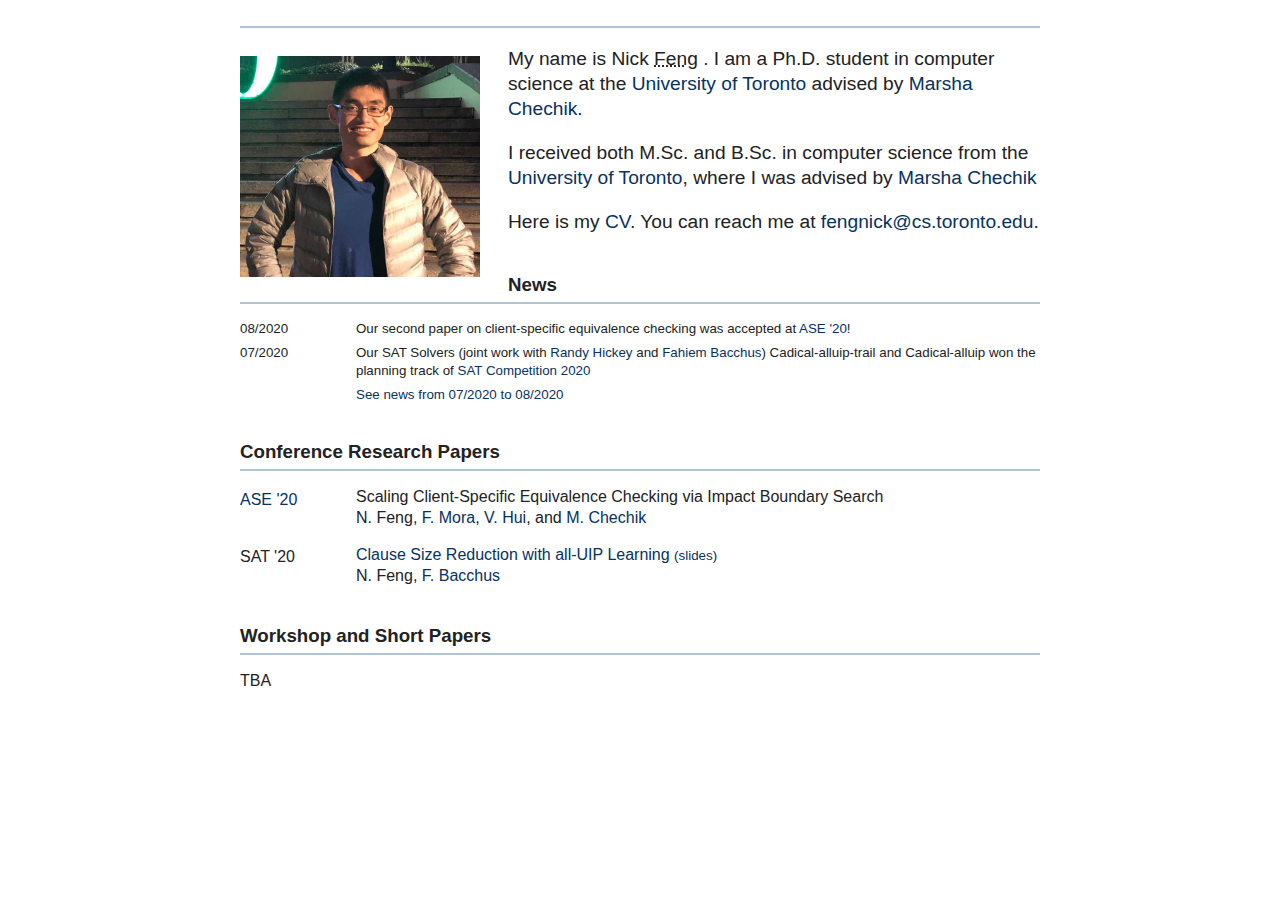
<file: index.html>
<!DOCTYPE html>
<meta charset="UTF-8">
<html>

<head>
    <title>Nick Feng</title>
    <link href="https://fonts.googleapis.com/css?family=Muli" rel="stylesheet">
    <link rel="stylesheet" type="text/css" href="main.css">
    <link rel="shortcut icon" type="image/png" href="./images/favicon.png" />
    <script async src="https://www.googletagmanager.com/gtag/js?id=UA-65924431-1"></script>
    <script>
        window.dataLayer = window.dataLayer || [];

        function gtag() {
            dataLayer.push(arguments);
        }
        gtag('js', new Date());
        gtag('config', 'UA-65924431-1');
    </script>
</head>


<body>
    <div class="hbar"></div>
    
<div class="profile">
    <div class="profile-left">
        <img class="headshot" align="left" src="images/NickFeng.jpg" />
        </abbr>
        <p>My name is Nick <abbr title="paternal surname">Feng</abbr> . I am a Ph.D. student in computer science at the <a href="http://web.cs.toronto.edu/">University of Toronto</a> advised by <a href="http://www.cs.toronto.edu/~chechik/">Marsha Chechik</a>.</p><p>I received both M.Sc. and B.Sc. in computer science from the <a href="http://web.cs.toronto.edu/">University of Toronto</a>, where I was advised by <a href="http://www.cs.toronto.edu/~chechik/">Marsha Chechik</a></p>
        <p>Here is my
            <a href="pdfs/CV.pdf">CV</a>.
        You can reach me at <a href="mailto:fengnick@cs.toronto.edu">fengnick@cs.toronto.edu</a>.
        </p>
    </div>
</div>

    
<div class="section">
    <h3>News</h3>
    <div class="hbar"> </div>
    <div id="news">
        <div class="news-item"><div class="news-date">08/2020</div><div class="news-text">Our second paper on client-specific equivalence checking was accepted at <a href="https://conf.researchr.org/home/ase-2020">ASE '20</a>!</div></div>
		<div class="news-item"><div class="news-date">07/2020</div><div class="news-text">Our SAT Solvers (joint work with <a href="http://www.cs.toronto.edu/~rhickey/">Randy Hickey</a> and <a href="http://www.cs.toronto.edu/~fbacchus/">Fahiem Bacchus</a>) Cadical-alluip-trail and Cadical-alluip won the planning track of <a href="https://satcompetition.github.io/2020/results.html">SAT Competition 2020</a></div></div>
		<div class="news-item"><div class="news-date"> </div><div class="news-text"><a href="./news.html">See news from 07/2020 to 08/2020</a></div></div>
		
    </div>
</div>

    
<div class="section">
    <h3>Conference Research Papers</h3>
    <div class="hbar"> </div>
    <div id="publications">
        <div class="paper"><div class="conference"><a href="https://conf.researchr.org/home/ase-2020">ASE '20</a></div><div class="citation">Scaling Client-Specific Equivalence Checking via Impact Boundary Search<br>N. Feng, <a href="https://federicoaureliano.github.io">F. Mora</a>, <a href="https://github.com/vhui">V. Hui</a>, and <a href="http://www.cs.toronto.edu/~chechik/">M. Chechik</a></div></div>
		<div class="paper"><div class="conference">SAT '20</div><div class="citation"><a href="https://link.springer.com/chapter/10.1007/978-3-030-51825-7_3">Clause Size Reduction with all-UIP Learning</a> <nobr><small>(<a href="https://drive.google.com/file/d/1H4cb5YYHcG32sstgJktZ5dtKZ8Z_RueG/view?usp=sharing">slides</a>)</small></nobr><br>N. Feng, <a href="http://www.cs.toronto.edu/~fbacchus/">F. Bacchus</a></div></div>
		
    </div>
</div>

    
<div class="section">
    <h3>Workshop and Short Papers</h3>
    <div class="hbar"> </div>
    <div id="publications">
         TBA
    </div>
</div>

</body>

</html>
</file>
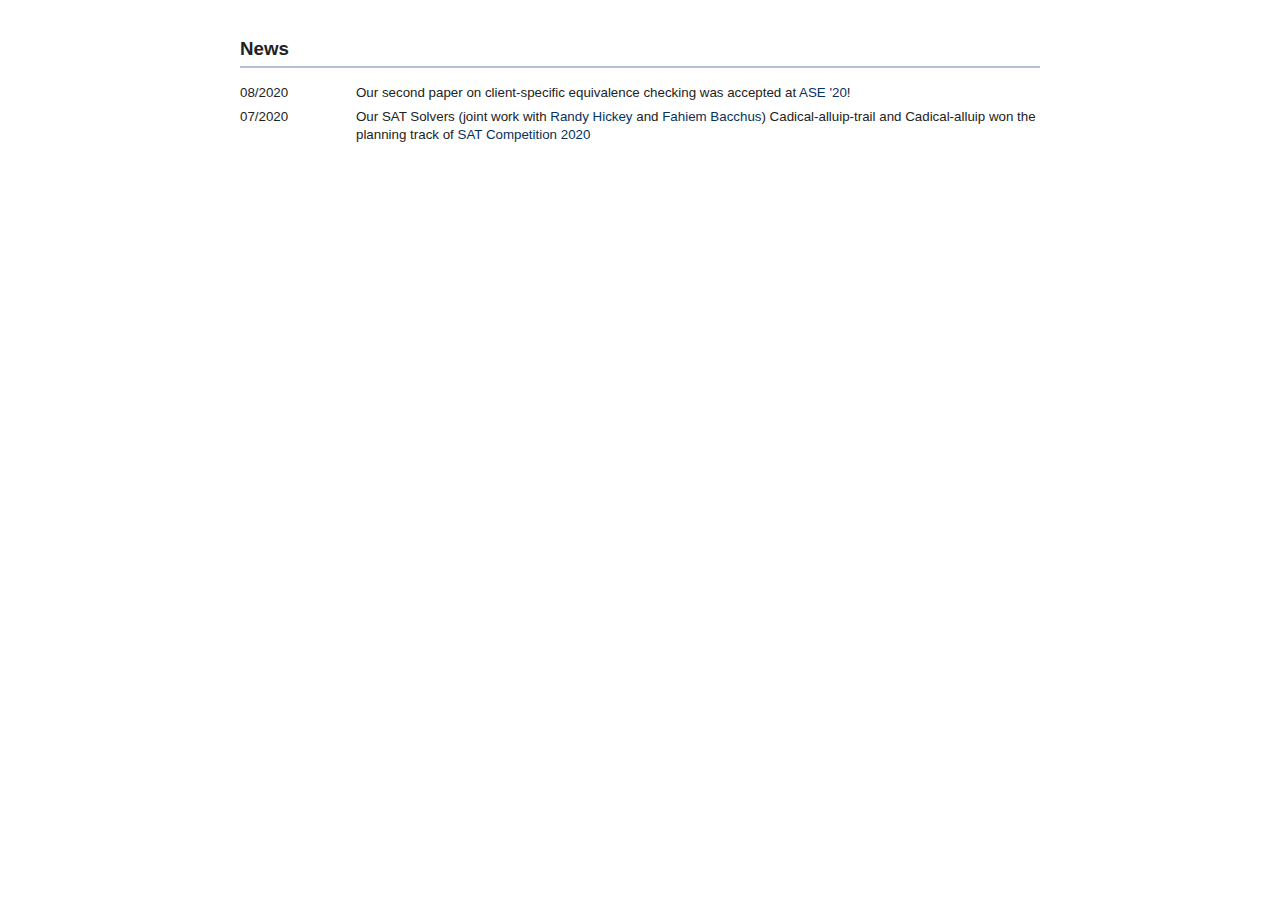
<file: news.html>
<!DOCTYPE html>
<meta charset="UTF-8">
<html>

<head>
    <title>Nick Feng</title>
    <link href="https://fonts.googleapis.com/css?family=Muli" rel="stylesheet">
    <link rel="stylesheet" type="text/css" href="main.css">
    <link rel="shortcut icon" type="image/png" href="./images/favicon.png" />
    <script async src="https://www.googletagmanager.com/gtag/js?id=UA-65924431-1"></script>
    <script>
        window.dataLayer = window.dataLayer || [];

        function gtag() {
            dataLayer.push(arguments);
        }
        gtag('js', new Date());
        gtag('config', 'UA-65924431-1');
    </script>
</head>


<body>
    
<div class="section">
    <h3>News</h3>
    <div class="hbar"> </div>
    <div id="news">
        <div class="news-item"><div class="news-date">08/2020</div><div class="news-text">Our second paper on client-specific equivalence checking was accepted at <a href="https://conf.researchr.org/home/ase-2020">ASE '20</a>!</div></div>
		<div class="news-item"><div class="news-date">07/2020</div><div class="news-text">Our SAT Solvers (joint work with <a href="http://www.cs.toronto.edu/~rhickey/">Randy Hickey</a> and <a href="http://www.cs.toronto.edu/~fbacchus/">Fahiem Bacchus</a>) Cadical-alluip-trail and Cadical-alluip won the planning track of <a href="https://satcompetition.github.io/2020/results.html">SAT Competition 2020</a></div></div>
		
    </div>
</div>

</body>

</html>
</file>
<file: main.css>
body {
    font: 18px/1.4 Helvetica, Arial, sans-serif;
    background-color: #ffffff;
    color: black;
    margin-left: auto;
    margin-right: auto;
    max-width: 800px;
    min-width: 300px;
    width: 90%;
    margin-top: 2%;
    margin-bottom: 2%;
    font-size: larger;
    line-height: 1.3;
    color: #222;
}

h1,
h2,
h3 {
    font-weight: 700;
    font-family: "Helvetica Neue", Helvetica, Arial, sans-serif;
    color: #000;
}

h3 {
    margin-bottom: 0.25em;
    margin-top: 2em;
    color: #222;
}

a {
    color: #06325e;
    text-decoration: none;
}

a:hover {
    color: #066fd8;
}

.hbar {
    margin-left: auto;
    margin-right: auto;
    border-top: solid;
    border-top-width: 2px;
    margin-bottom: 1em;
    color: #164e8555;
}

.headshot {
    margin: 0.5em 3.5% 0em 0em;
    width: 36%;
    max-width: 240px;
}

.profile {
    margin: 0em 0em 2em 0em;
}

.section {
    margin: 0em 0em 2em 0em;
    font-size: smaller;
}

.conference {
    float: left;
    width: 12%;
    margin-right: 20px;
    text-decoration: none;
    padding-top: 0.15em;
}

.citation {
    float: left;
    width: 85%;
}

.paper {
    display: flex;
    margin: 1em 0em 1em 0em;
}

.news-item {
    display: flex;
    margin: 0.5em 0em 0em 0em;
    font-size: smaller;
}

.news-date {
    float: left;
    width: 12%;
    margin-right: 20px;
    text-decoration: none;
}

.news-text {
    float: left;
    width: 85%;
}
</file>
